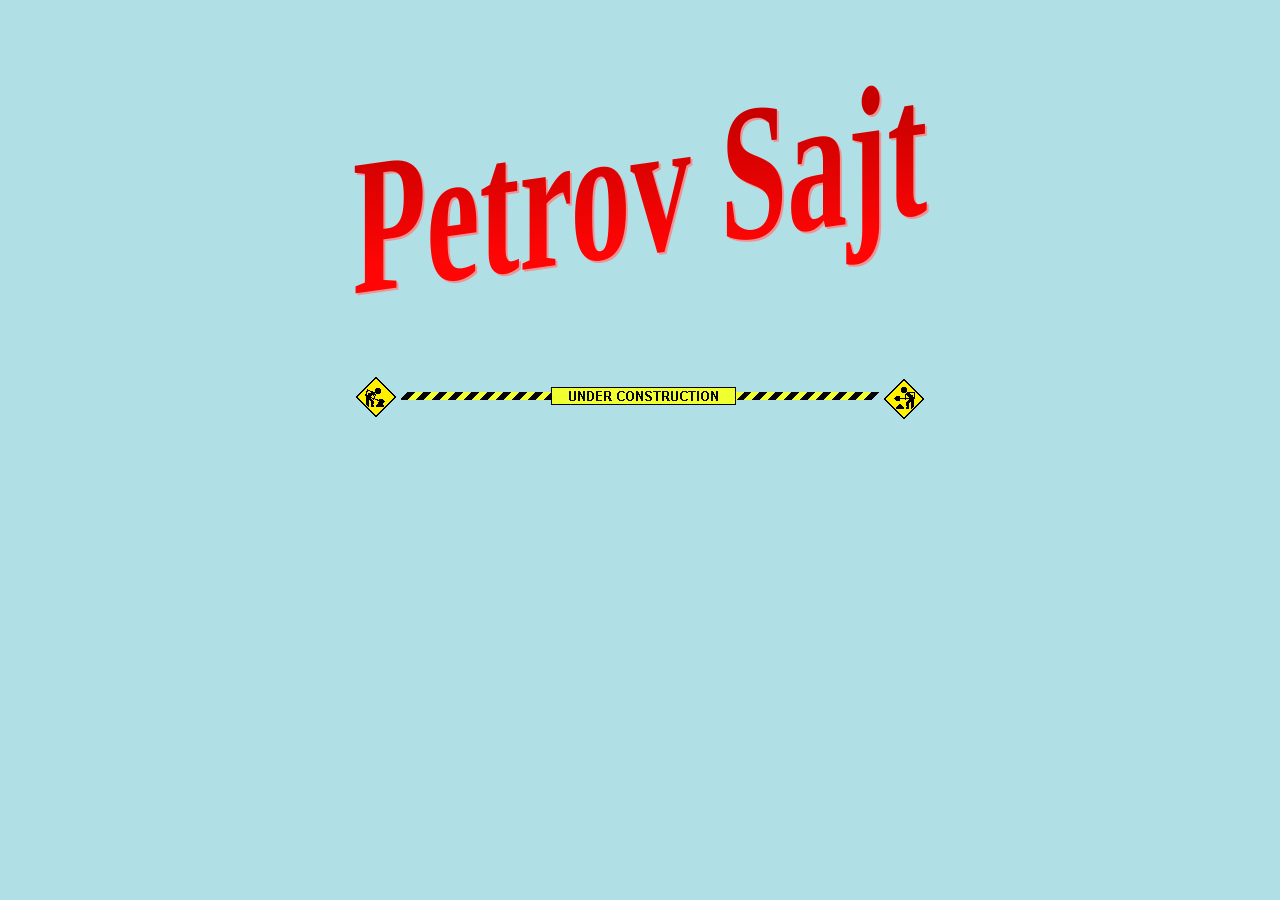
<file: index.html>
<!DOCTYPE html>
<html lang="en">
<head>
    <link rel="stylesheet" href="style_index.css">
    <meta charset="UTF-8">
    <meta name="viewport" content="width=<device-width>, initial-scale=1.0">
    <title>Naslovna</title>
</head>
<body>
    <span class="purple-wordart-wrapper">
	    <h1>Petrov Sajt</h1>
    </span>
    <img src="images/consbar.gif" alt="Under construction">
</body>
</html>
</file>
<file: style_index.css>
body {
  background-color: powderblue;
}

span {
	filter: drop-shadow(2px 2px 0px rgba(251, 130, 130, 0.8));
}

h1 {
  text-align: center;
  background: linear-gradient(183deg, #ca0000 30%, #ff0505 70%);
  background-clip: text;
  -webkit-background-clip: text;
  color: transparent;
  font-family: 'Impact';
  font-size: 150px;
  transform: skewY(-8deg) scaleY(1.3) scaleX(0.8);
}

img {
  display: block;
  margin-left: auto;
  margin-right: auto;
}
</file>
